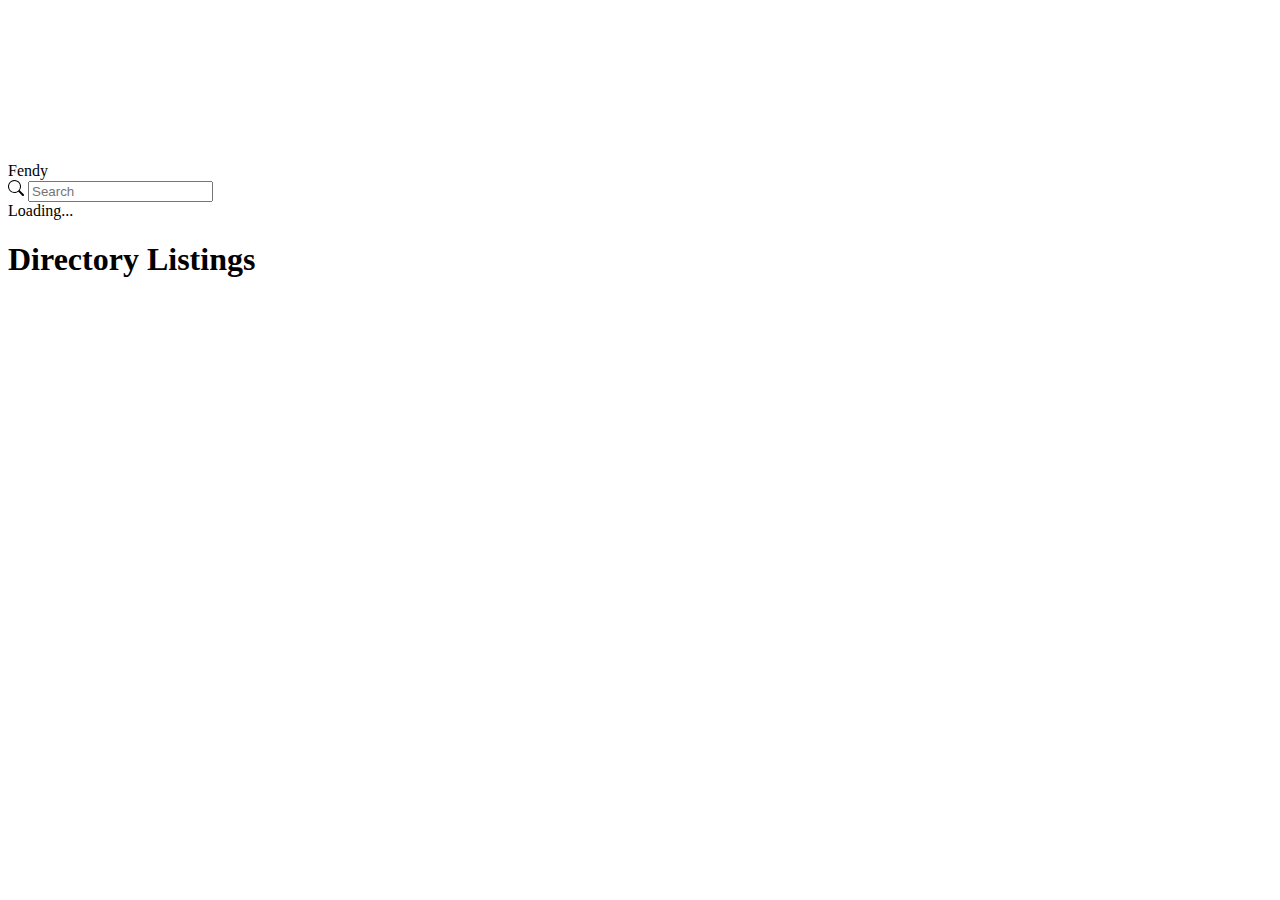
<file: fendy/header.html>
<!doctype html>
<html lang="en">
<head>
    <meta charset="utf-8">
    <meta http-equiv="x-ua-compatible" content="ie=edge">
    <meta name="viewport" content="width=device-width, initial-scale=1">
    <meta name="author" content="Fendy Purnomo">
    <meta name="description" content="Fancy Indexing Directory Listings Web Server">
    <meta name="keywords" content="Fancy Indexing, Directory Listings, Document Root">
    <title>Index of /</title>
    <link rel="shortcut icon" href="http://img.local/icons/icons8/cloud-storage.ico" type="image/x-icon">
    <link rel="stylesheet" type="text/css" href="http://localhost/listings/fendy/css/style.css">
</head>

<body class="overflow-hidden">
    <!-- SVG Icon -->
    <svg xmlns="http://www.w3.org/2000/svg" class="d-none">
        <symbol id="youtube" viewBox="0 0 16 16">
            <path d="M8.051 1.999h.089c.822.003 4.987.033 6.11.335a2.01 2.01 0 0 1 1.415 1.42c.101.38.172.883.22 1.402l.01.104.022.26.008.104c.065.914.073 1.77.074 1.957v.075c-.001.194-.01 1.108-.082 2.06l-.008.105-.009.104c-.05.572-.124 1.14-.235 1.558a2.007 2.007 0 0 1-1.415 1.42c-1.16.312-5.569.334-6.18.335h-.142c-.309 0-1.587-.006-2.927-.052l-.17-.006-.087-.004-.171-.007-.171-.007c-1.11-.049-2.167-.128-2.654-.26a2.007 2.007 0 0 1-1.415-1.419c-.111-.417-.185-.986-.235-1.558L.09 9.82l-.008-.104A31.4 31.4 0 0 1 0 7.68v-.123c.002-.215.01-.958.064-1.778l.007-.103.003-.052.008-.104.022-.26.01-.104c.048-.519.119-1.023.22-1.402a2.007 2.007 0 0 1 1.415-1.42c.487-.13 1.544-.21 2.654-.26l.17-.007.172-.006.086-.003.171-.007A99.788 99.788 0 0 1 7.858 2h.193zM6.4 5.209v4.818l4.157-2.408L6.4 5.209z"/>
        </symbol>
        <symbol id="twitter" viewBox="0 0 16 16">
            <path d="M5.026 15c6.038 0 9.341-5.003 9.341-9.334 0-.14 0-.282-.006-.422A6.685 6.685 0 0 0 16 3.542a6.658 6.658 0 0 1-1.889.518 3.301 3.301 0 0 0 1.447-1.817 6.533 6.533 0 0 1-2.087.793A3.286 3.286 0 0 0 7.875 6.03a9.325 9.325 0 0 1-6.767-3.429 3.289 3.289 0 0 0 1.018 4.382A3.323 3.323 0 0 1 .64 6.575v.045a3.288 3.288 0 0 0 2.632 3.218 3.203 3.203 0 0 1-.865.115 3.23 3.23 0 0 1-.614-.057 3.283 3.283 0 0 0 3.067 2.277A6.588 6.588 0 0 1 .78 13.58a6.32 6.32 0 0 1-.78-.045A9.344 9.344 0 0 0 5.026 15z"></path>
        </symbol>
        <symbol id="instagram" viewBox="0 0 16 16">
            <path d="M8 0C5.829 0 5.556.01 4.703.048 3.85.088 3.269.222 2.76.42a3.917 3.917 0 0 0-1.417.923A3.927 3.927 0 0 0 .42 2.76C.222 3.268.087 3.85.048 4.7.01 5.555 0 5.827 0 8.001c0 2.172.01 2.444.048 3.297.04.852.174 1.433.372 1.942.205.526.478.972.923 1.417.444.445.89.719 1.416.923.51.198 1.09.333 1.942.372C5.555 15.99 5.827 16 8 16s2.444-.01 3.298-.048c.851-.04 1.434-.174 1.943-.372a3.916 3.916 0 0 0 1.416-.923c.445-.445.718-.891.923-1.417.197-.509.332-1.09.372-1.942C15.99 10.445 16 10.173 16 8s-.01-2.445-.048-3.299c-.04-.851-.175-1.433-.372-1.941a3.926 3.926 0 0 0-.923-1.417A3.911 3.911 0 0 0 13.24.42c-.51-.198-1.092-.333-1.943-.372C10.443.01 10.172 0 7.998 0h.003zm-.717 1.442h.718c2.136 0 2.389.007 3.232.046.78.035 1.204.166 1.486.275.373.145.64.319.92.599.28.28.453.546.598.92.11.281.24.705.275 1.485.039.843.047 1.096.047 3.231s-.008 2.389-.047 3.232c-.035.78-.166 1.203-.275 1.485a2.47 2.47 0 0 1-.599.919c-.28.28-.546.453-.92.598-.28.11-.704.24-1.485.276-.843.038-1.096.047-3.232.047s-2.39-.009-3.233-.047c-.78-.036-1.203-.166-1.485-.276a2.478 2.478 0 0 1-.92-.598 2.48 2.48 0 0 1-.6-.92c-.109-.281-.24-.705-.275-1.485-.038-.843-.046-1.096-.046-3.233 0-2.136.008-2.388.046-3.231.036-.78.166-1.204.276-1.486.145-.373.319-.64.599-.92.28-.28.546-.453.92-.598.282-.11.705-.24 1.485-.276.738-.034 1.024-.044 2.515-.045v.002zm4.988 1.328a.96.96 0 1 0 0 1.92.96.96 0 0 0 0-1.92zm-4.27 1.122a4.109 4.109 0 1 0 0 8.217 4.109 4.109 0 0 0 0-8.217zm0 1.441a2.667 2.667 0 1 1 0 5.334 2.667 2.667 0 0 1 0-5.334z"></path>
        </symbol>
        <symbol id="facebook" viewBox="0 0 16 16">
            <path d="M16 8.049c0-4.446-3.582-8.05-8-8.05C3.58 0-.002 3.603-.002 8.05c0 4.017 2.926 7.347 6.75 7.951v-5.625h-2.03V8.05H6.75V6.275c0-2.017 1.195-3.131 3.022-3.131.876 0 1.791.157 1.791.157v1.98h-1.009c-.993 0-1.303.621-1.303 1.258v1.51h2.218l-.354 2.326H9.25V16c3.824-.604 6.75-3.934 6.75-7.951z"></path>
        </symbol>
        <symbol id="github" viewBox="0 0 16 16">
            <path d="M8 0C3.58 0 0 3.58 0 8c0 3.54 2.29 6.53 5.47 7.59.4.07.55-.17.55-.38 0-.19-.01-.82-.01-1.49-2.01.37-2.53-.49-2.69-.94-.09-.23-.48-.94-.82-1.13-.28-.15-.68-.52-.01-.53.63-.01 1.08.58 1.23.82.72 1.21 1.87.87 2.33.66.07-.52.28-.87.51-1.07-1.78-.2-3.64-.89-3.64-3.95 0-.87.31-1.59.82-2.15-.08-.2-.36-1.02.08-2.12 0 0 .67-.21 2.2.82.64-.18 1.32-.27 2-.27.68 0 1.36.09 2 .27 1.53-1.04 2.2-.82 2.2-.82.44 1.1.16 1.92.08 2.12.51.56.82 1.27.82 2.15 0 3.07-1.87 3.75-3.65 3.95.29.25.54.73.54 1.48 0 1.07-.01 1.93-.01 2.2 0 .21.15.46.55.38A8.012 8.012 0 0 0 16 8c0-4.42-3.58-8-8-8z"/>
        </symbol>
        <symbol id="chevron-up" viewBox="0 0 16 16">
            <path fill-rule="evenodd" d="M7.646 4.646a.5.5 0 0 1 .708 0l6 6a.5.5 0 0 1-.708.708L8 5.707l-5.646 5.647a.5.5 0 0 1-.708-.708l6-6z"/>
        </symbol>
        <symbol id="bi-search" viewBox="0 0 16 16">
            <path d="M11.742 10.344a6.5 6.5 0 1 0-1.397 1.398h-.001c.03.04.062.078.098.115l3.85 3.85a1 1 0 0 0 1.415-1.414l-3.85-3.85a1.007 1.007 0 0 0-.115-.1zM12 6.5a5.5 5.5 0 1 1-11 0 5.5 5.5 0 0 1 11 0z"/>
        </symbol>
    </svg>

    <!-- Header -->
    <header class="navbar fixed-top border-bottom p-0">
        <div class="container">
            <div class="nav-top-left col">
                <span class="fs-5 fw-semibold m-0">Fendy</span>
            </div>
            <div class="nav-top-right col">
                <div class="search-container d-flex align-items-center justify-content-end position-relative">
                    <span class="search-i-box d-flex align-items-center position-absolute ps-2" data-bs-toggle="tooltip" data-bs-title="Search">
                        <svg class="bi bi-search" width="16" height="16"><use xlink:href="#bi-search"></use></svg>
                    </span>
                    <input id="search-input" class="search-input form-control form-control-sm rounded-pill" type="text" placeholder="Search" onkeyup="search()" aria-label="search">
                </div>
            </div>
        </div>
    </header>

    <div id="scroller" class="d-flex flex-column justify-content-between position-relative">
        <!-- Main -->
        <main class="loading ps-observe">
            <!-- Loader -->
            <div class="loader d-block">
                <div class="spinner-border" role="status">
                    <span class="visually-hidden">Loading...</span>
                </div>
            </div>

            <div class="container d-flex flex-column">
                <!-- Heading -->
                <h1 class="fs-5 fw-semibold lh-1 my-4">Directory Listings</h1>
    
                <!-- Content -->
                <div class="content d-none">
                    <!-- Breadcrumb -->
                    <nav class="mb-4 p-0" aria-label="breadcrumb">
                        <ol class="breadcrumb rounded-3 m-0 px-3 py-2"></ol>
                    </nav>
</file>
